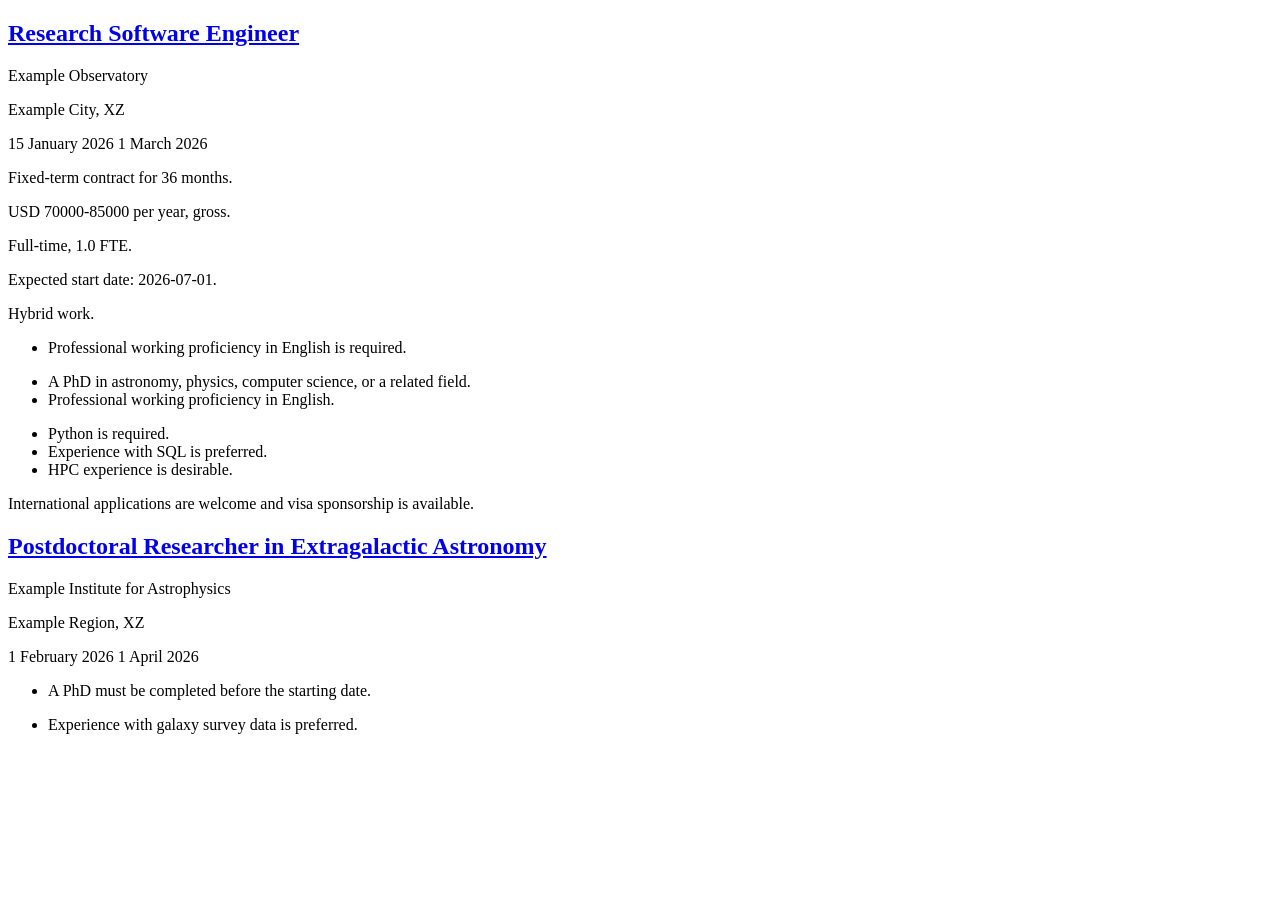
<file: tests/fixtures/demo_source/normal.html>
<!doctype html>
<html lang="en">
  <body>
    <main data-astrocareer-listing>
      <article data-job-id="DEMO-RSE-001">
        <h2><a class="job-link" href="/jobs/DEMO-RSE-001">Research Software Engineer</a></h2>
        <p class="institution">Example Observatory</p>
        <p class="location">Example City, XZ</p>
        <time class="posted" datetime="2026-01-15">15 January 2026</time>
        <time class="deadline" datetime="2026-03-01T23:59:00Z">1 March 2026</time>
        <p class="contract">Fixed-term contract for 36 months.</p>
        <p class="salary">USD 70000-85000 per year, gross.</p>
        <p class="employment-fraction">Full-time, 1.0 FTE.</p>
        <p class="start-date">Expected start date: 2026-07-01.</p>
        <p class="work-mode">Hybrid work.</p>
        <ul class="languages">
          <li>Professional working proficiency in English is required.</li>
        </ul>
        <ul class="requirements">
          <li>A PhD in astronomy, physics, computer science, or a related field.</li>
          <li>Professional working proficiency in English.</li>
        </ul>
        <ul class="skills">
          <li>Python is required.</li>
          <li>Experience with SQL is preferred.</li>
          <li>HPC experience is desirable.</li>
        </ul>
        <p class="international">International applications are welcome and visa sponsorship is available.</p>
      </article>
      <article data-job-id="DEMO-POSTDOC-002">
        <h2><a class="job-link" href="/jobs/DEMO-POSTDOC-002">Postdoctoral Researcher in Extragalactic Astronomy</a></h2>
        <p class="institution">Example Institute for Astrophysics</p>
        <p class="location">Example Region, XZ</p>
        <time class="posted" datetime="2026-02-01">1 February 2026</time>
        <time class="deadline" datetime="2026-04-01">1 April 2026</time>
        <ul class="requirements">
          <li>A PhD must be completed before the starting date.</li>
        </ul>
        <ul class="skills">
          <li>Experience with galaxy survey data is preferred.</li>
        </ul>
      </article>
    </main>
  </body>
</html>
</file>
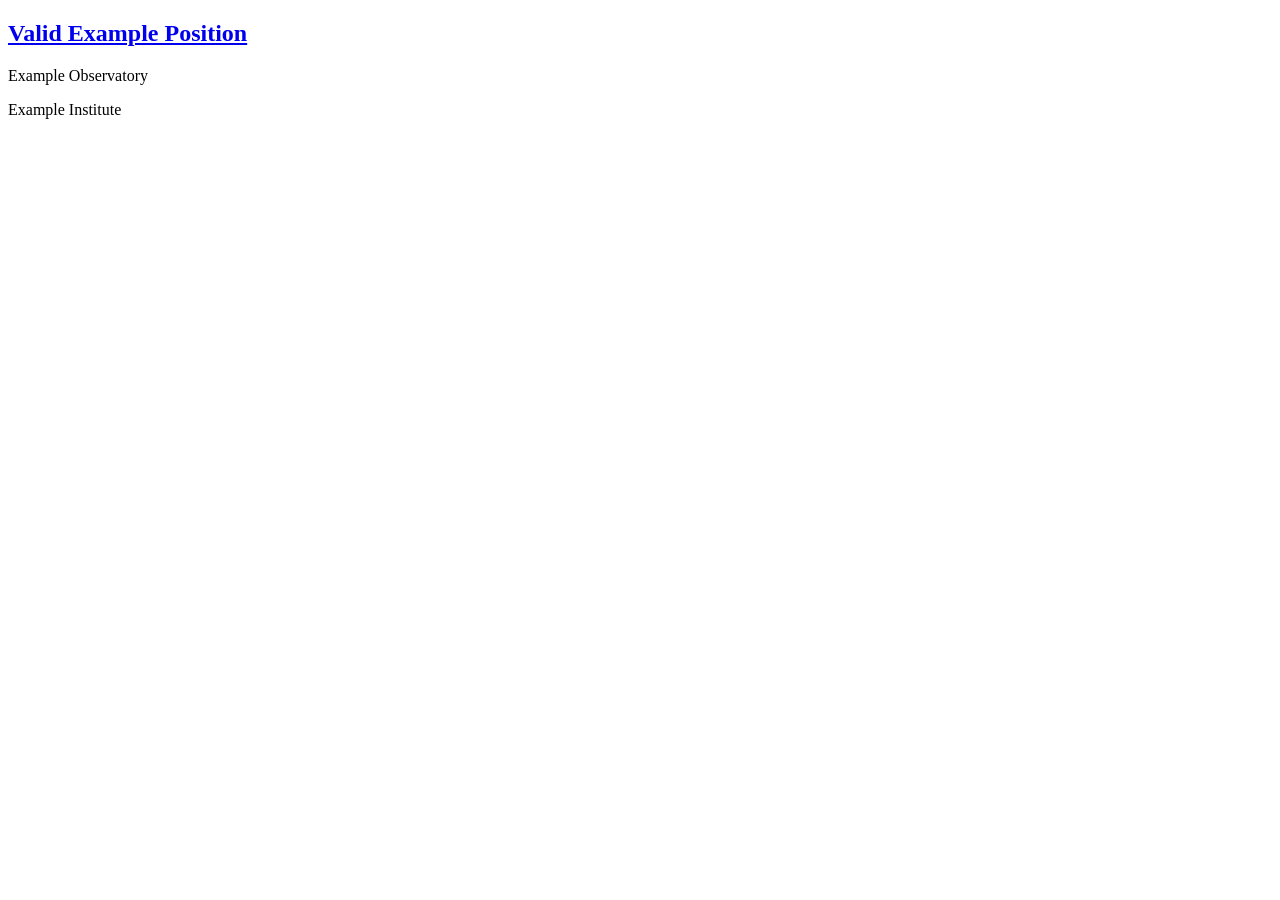
<file: tests/fixtures/demo_source/partial.html>
<!doctype html>
<html lang="en">
  <body>
    <main data-astrocareer-listing>
      <article data-job-id="VALID-001">
        <h2><a class="job-link" href="/jobs/VALID-001">Valid Example Position</a></h2>
        <p class="institution">Example Observatory</p>
      </article>
      <article data-job-id="BROKEN-002">
        <p class="institution">Example Institute</p>
      </article>
    </main>
  </body>
</html>
</file>
